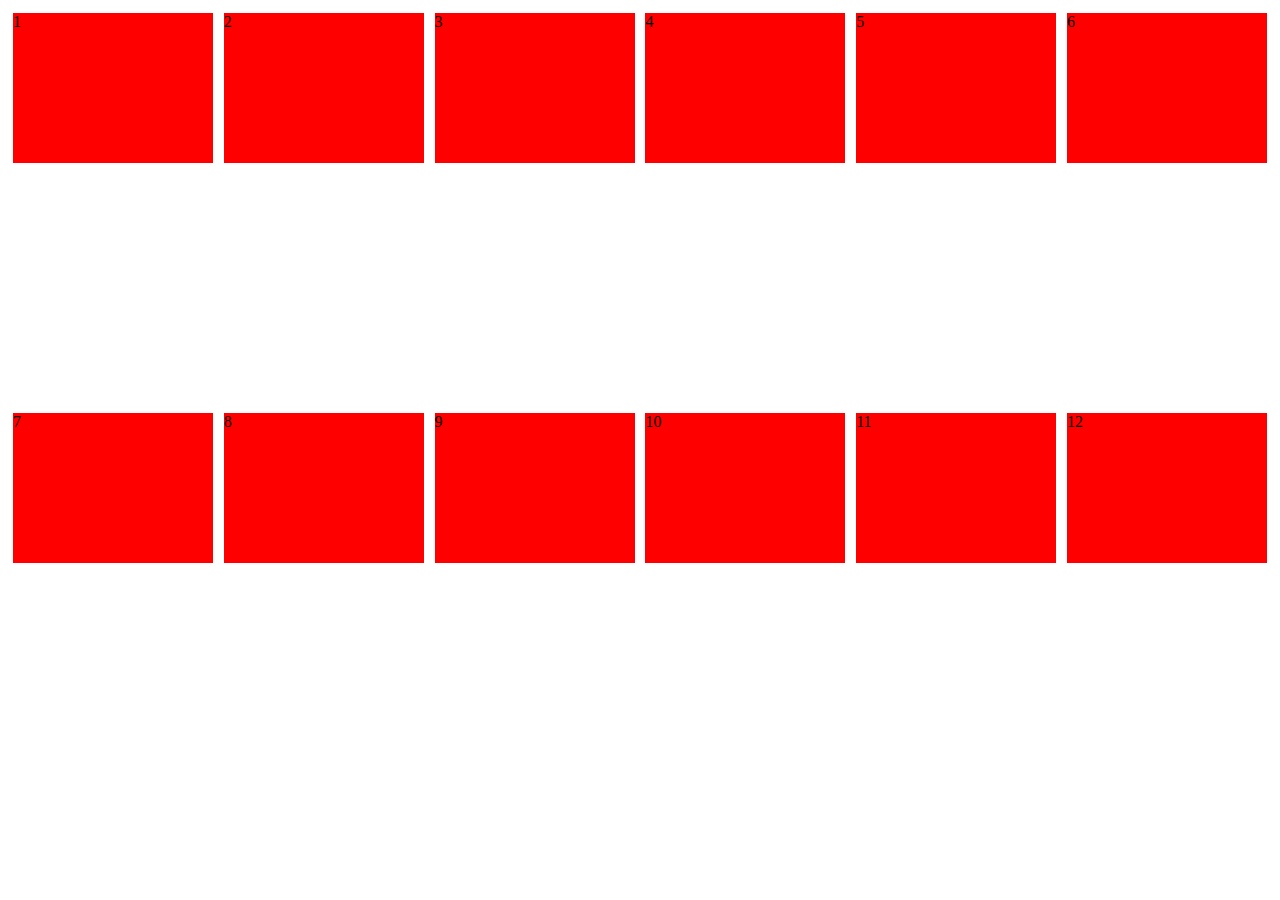
<file: index.html>
<!DOCTYPE html>
<html lang="en">
<head>
    <meta charset="UTF-8">
    <mta name="viewport" content="width=device-width, initial-scale=1.0">
    <title>Rards Dev</title>
    <link rel="stylesheet" href="styles.css">

</head>
<body>
    <div id="container">

        <div class="items">1</div>
        <div class="items">2</div>
        <div class="items">3</div>
        <div class="items">4</div>
        <div class="items">5</div>
        <div class="items">6</div>
        <div class="items">7</div>
        <div class="items">8</div>
        <div class="items">9</div>
        <div class="items">10</div>
        <div class="items">11</div>
        <div class="items">12</div>
    </div>

</body>
</html>
</file>
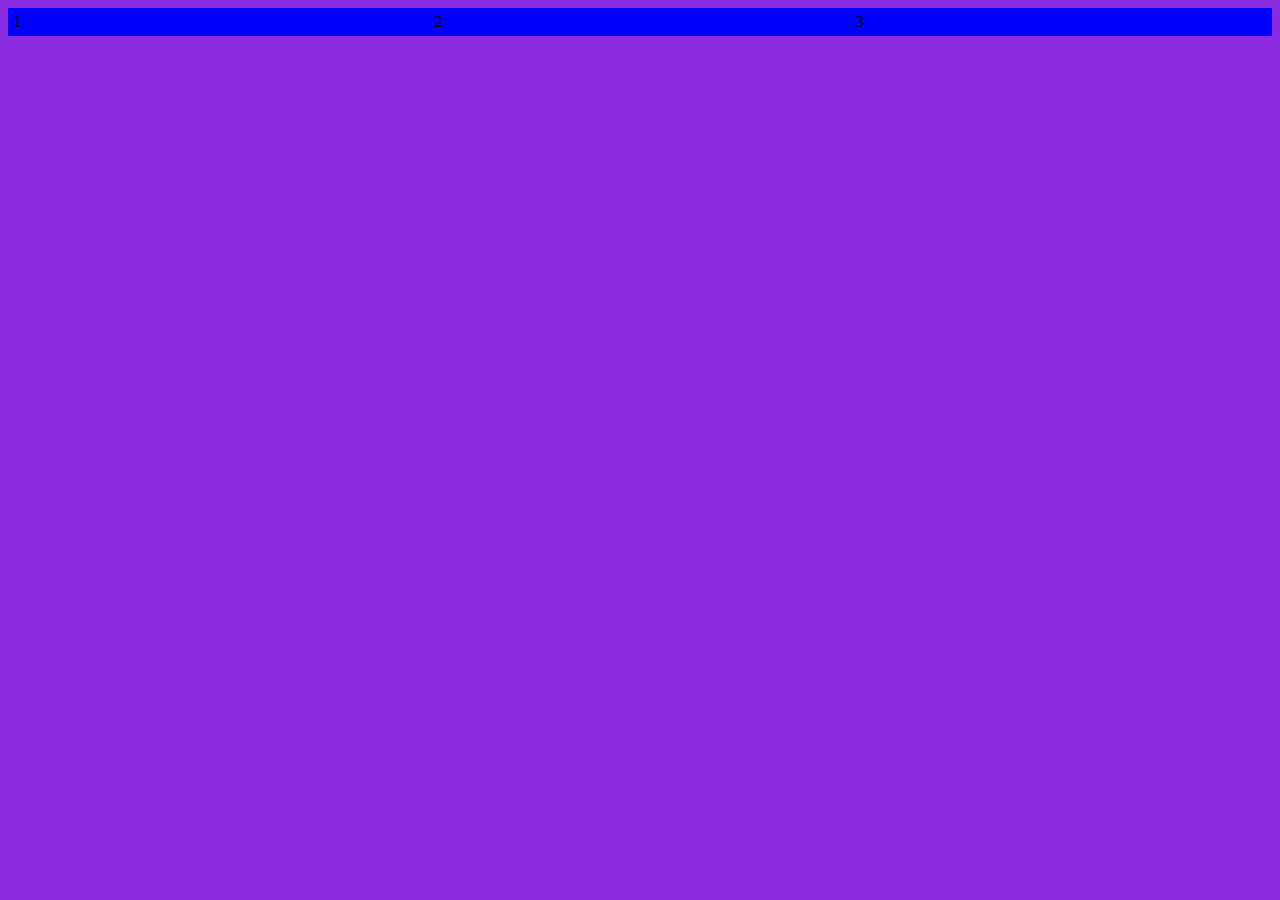
<file: responsiveDesign.html>
<!DOCTYPE html>
<html lang="en">
<head>
    <meta charset="UTF-8">
    <meta name="viewport" content="width=device-width, initial-scale=1.0">
    <title>Document</title>
    <link rel="stylesheet" href="style.css">
</head>
<body>
    <div class="container">

        <div class="items">1</div>
        <div class="items">2</div>
        <div class="items">3</div>

    </div>
</body>
</html>
</file>
<file: styles.css>
#container{

    display: flex;
   /* flex-direction: row;
    flex-wrap: wrap;*/
    height: 800px;
    flex-flow: row wrap;
    justify-content: space-between;
    /*align-items: stretch;*/
    align-content: s;
}

.items {

    background-color: red;
    height: 150px;
    width: 200px;
    margin: 5px;
}
</file>
<file: style.css>
.container{

    display: flex;
flex-flow: row wrap;

}

.items{

    background-color: goldenrod;
    padding: 5px;
    flex:1;
}

@media print {
    .items{

        background-color: rgb(255, 51, 0);
        font-size: 100px;
    }


}

@media all and (orientation:landscape){

    .items{

        background-color: blue;
        
    }

}


@media screen and (max-width:480px){


body{

    background-color: grey;

}

}

@media screen and (min-width:481px) and (max-width:768px){
    body{
        background-color: chocolate;
    }    
}

@media screen and (min-width:769px) and (max-width:1279px){
    body{
        background-color: red;
    }    
}


@media screen and (min-width:1280px){
    body{
        background-color: blueviolet;
    }    
}
</file>
